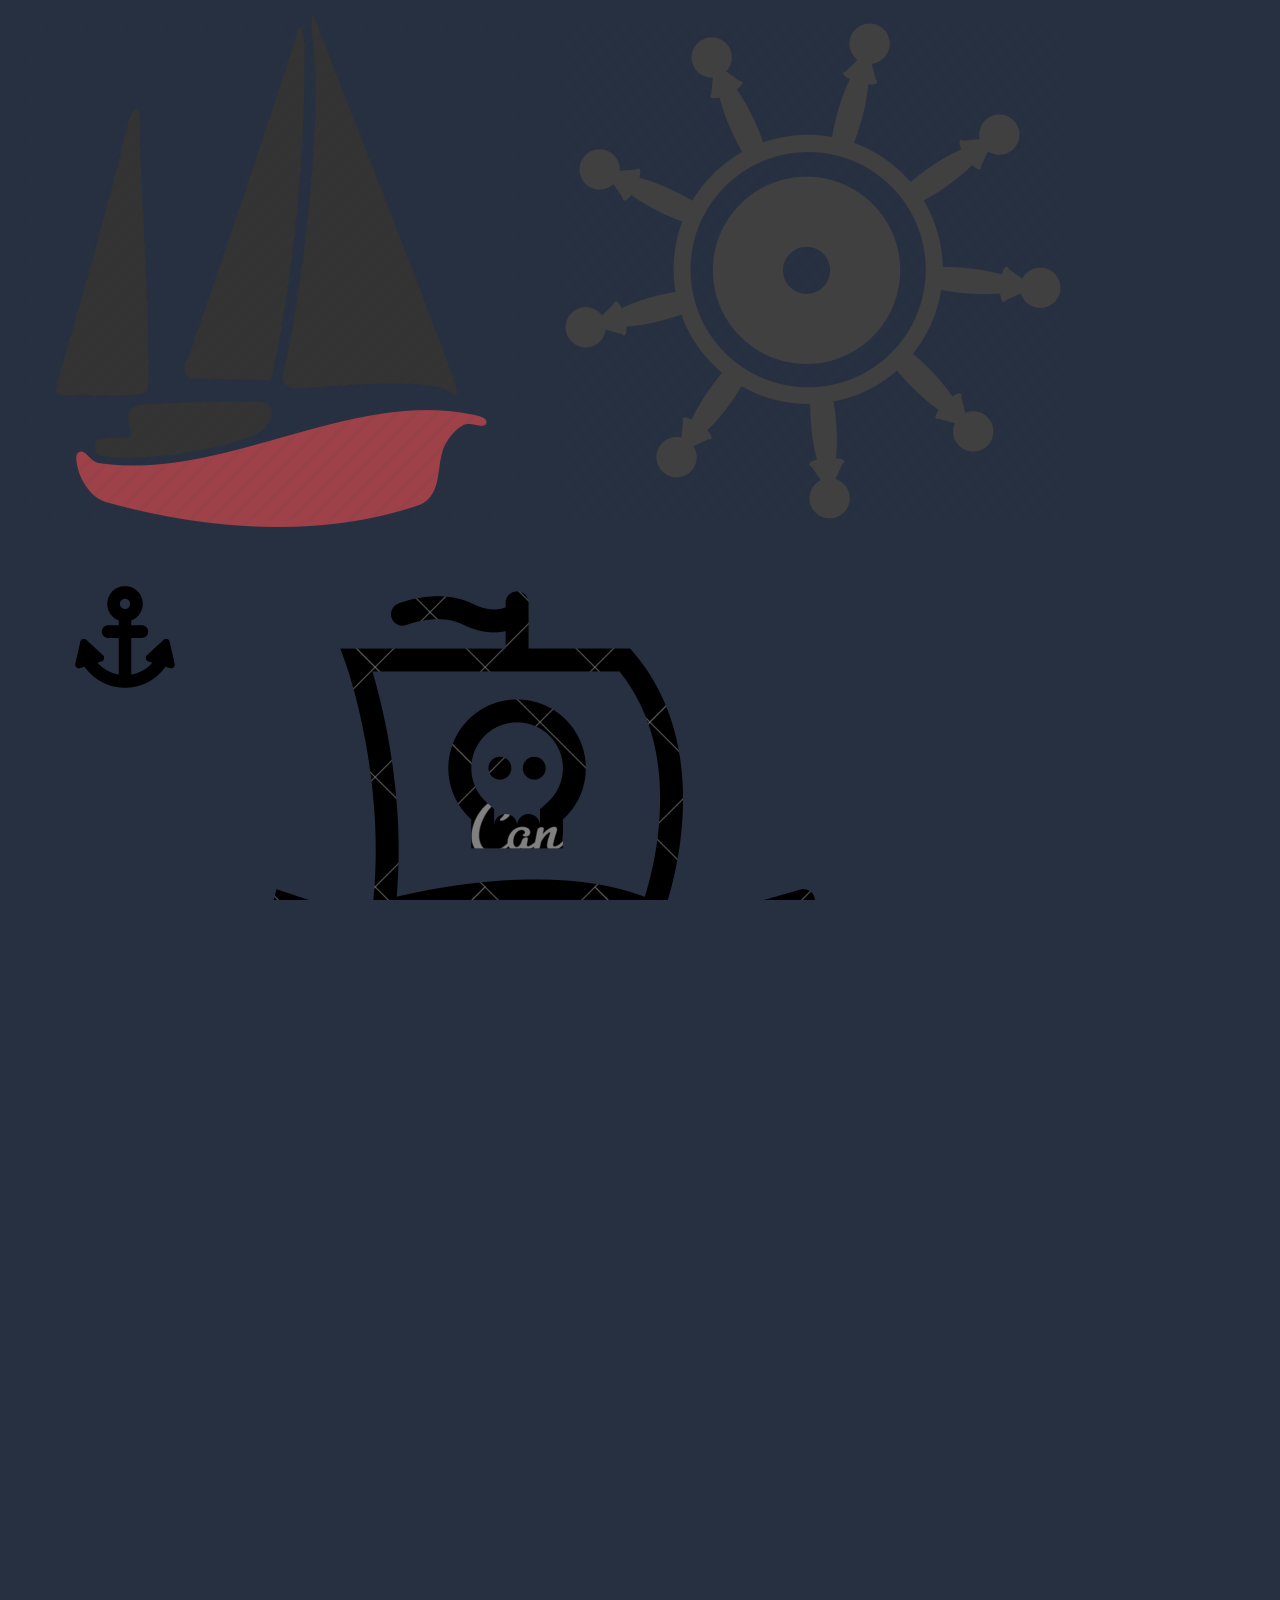
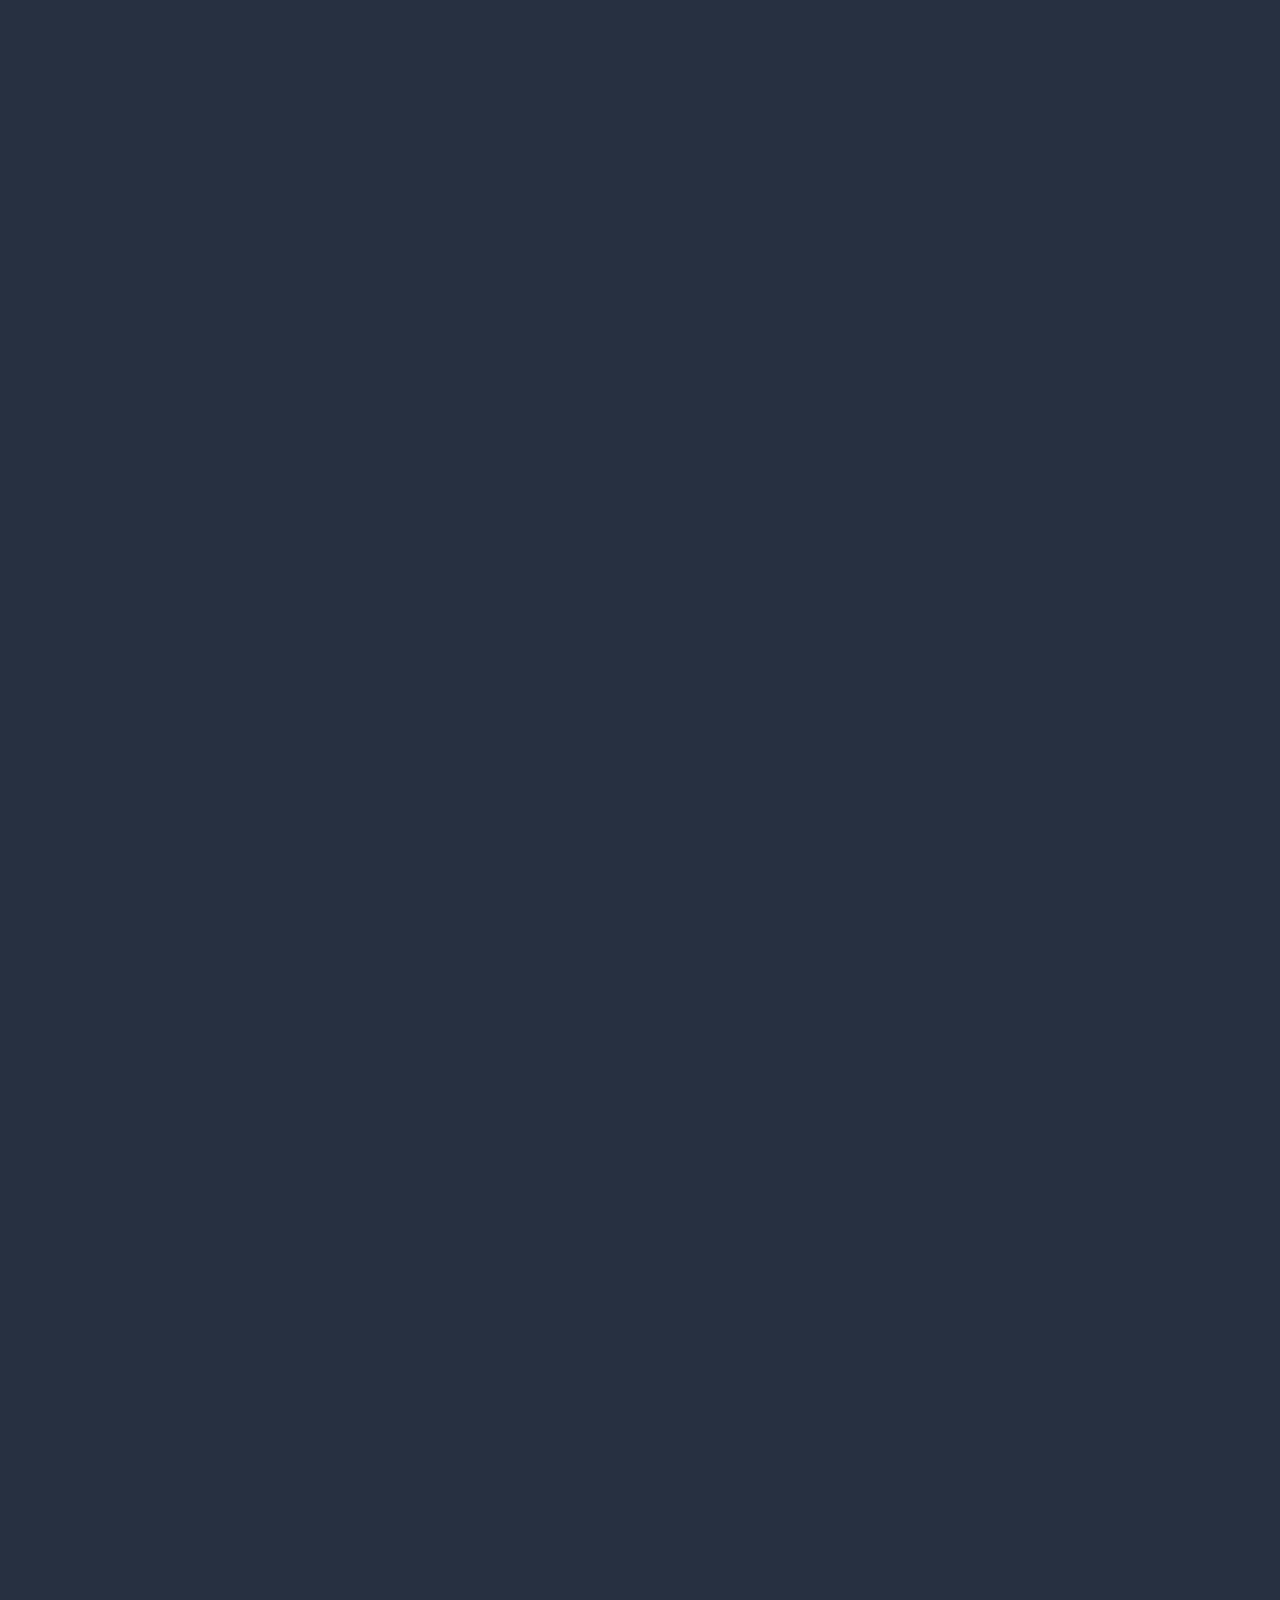
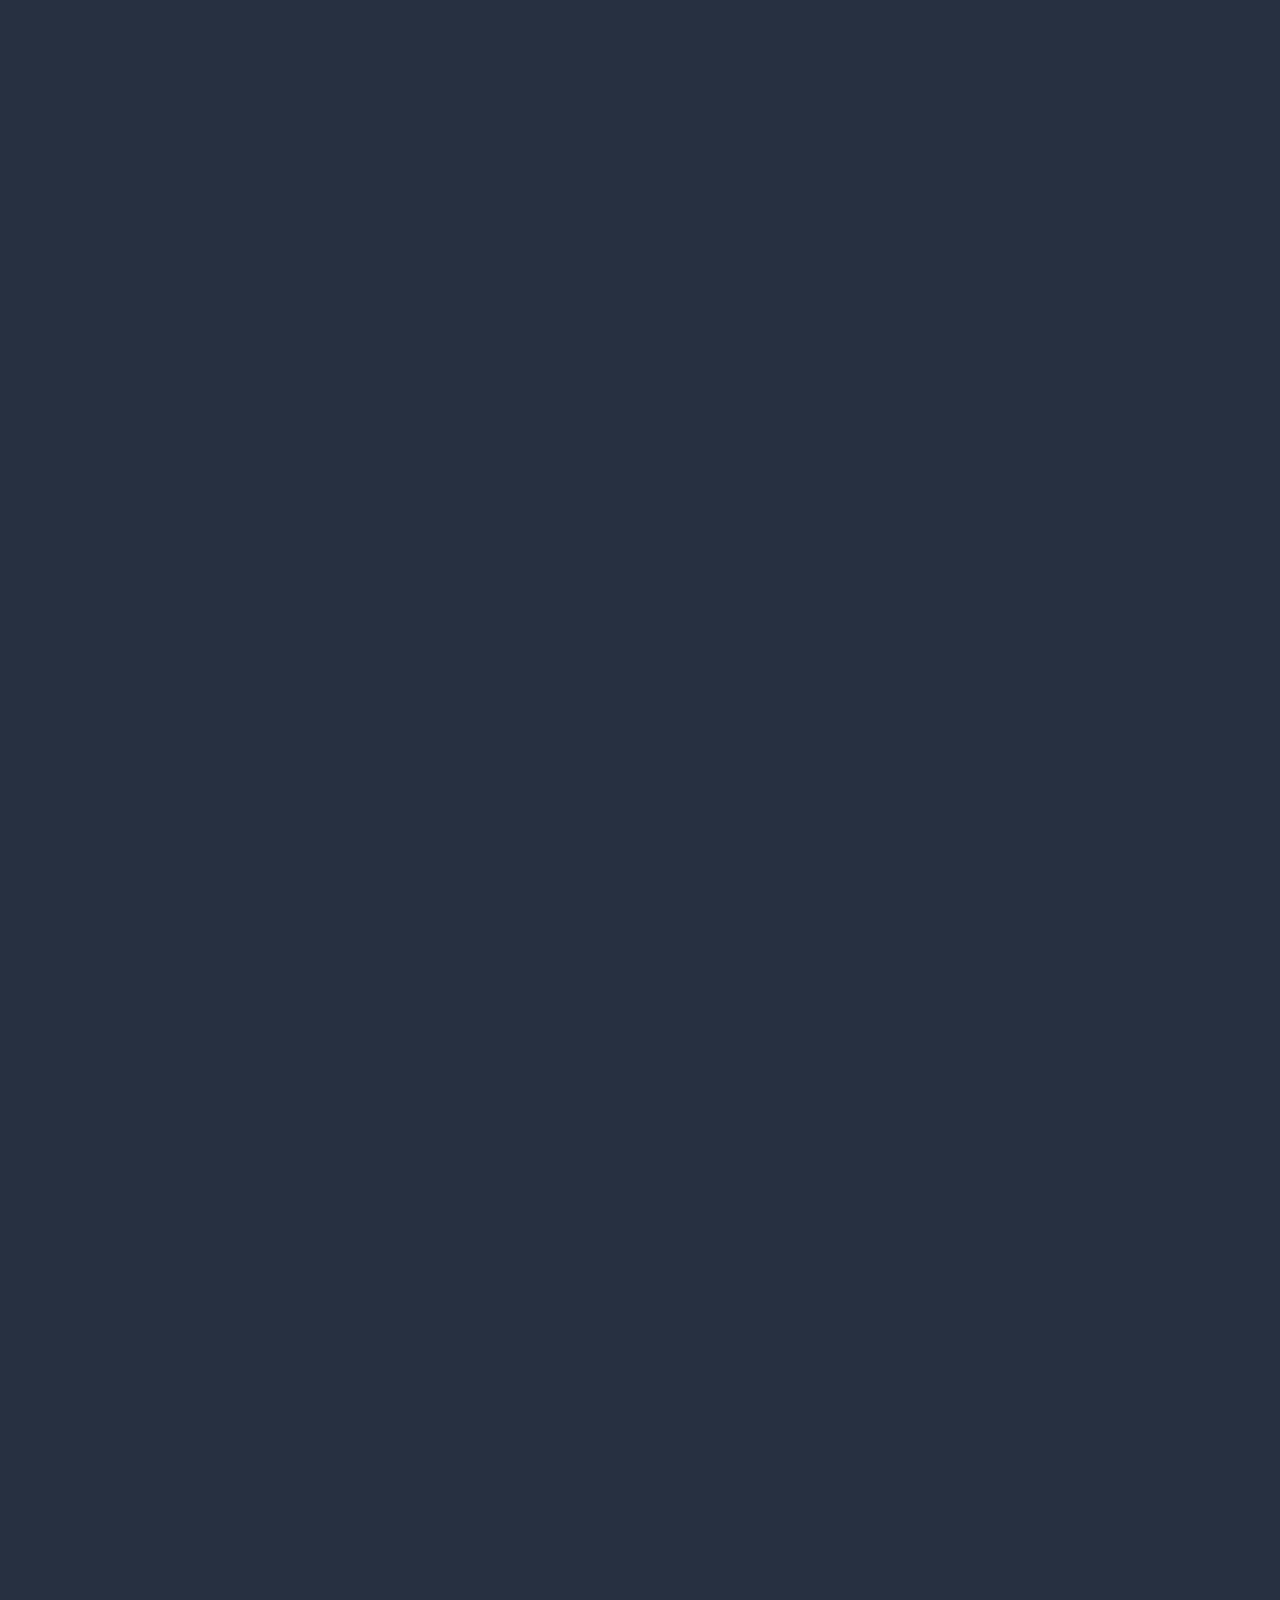
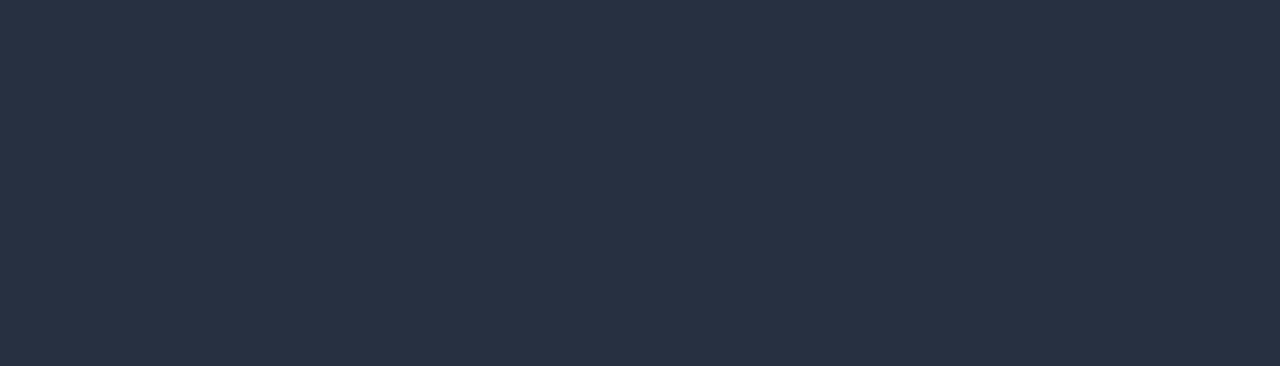
<file: public/index.html>
<!DOCTYPE html>
<html>
  <head>
    <meta name="viewport" content="width=device-width, initial-scale=1">
    <meta charset="utf-8">
    <link rel="stylesheet" href="https://maxcdn.bootstrapcdn.com/bootstrap/3.3.7/css/bootstrap.min.css" integrity="sha384-BVYiiSIFeK1dGmJRAkycuHAHRg32OmUcww7on3RYdg4Va+PmSTsz/K68vbdEjh4u" crossorigin="anonymous">
    <link rel="stylesheet" href="https://maxcdn.bootstrapcdn.com/font-awesome/4.7.0/css/font-awesome.min.css">
    <script src="https://code.jquery.com/jquery-3.1.0.min.js"></script>
    <script src="jquery.fullPage.min.js"></script>
    <script src="https://maxcdn.bootstrapcdn.com/bootstrap/3.3.7/js/bootstrap.min.js" charset="utf-8"></script>
    <link rel="stylesheet" href="jquery.fullPage.css">
    <link rel="stylesheet" href="/style.css"  title="no title" charset="utf-8">
    <!-- <link rel="icon" href="images/real_logo.png" media="screen" title="Rick Van"> -->
    <script src="app.js" charset="utf-8"></script>
    <title>Rick Van</title>
  </head>
  <body>
    <div id="navbar">
      <ul class="nav navbar-nav">
        <a class="navbar-brand" href="#page1" title="home" >
          <img src="images/navIcons/boatIcon.png" alt="home">
        </a>
        <li><a href="#page2" title="secondPage"><img src="images/navIcons/wheelIcon.png" alt="somethinghere"></a></li>
        <li><a href="#page3" title="portfolio"><img src="images/navIcons/anchorIcon.png" alt="portfolio"></a></li>
        <li><a href="#page4" title="thirdPage"><img src="images/navIcons/pirateShipIcon.png" alt="somethinghere"> </a></li>
        <li><a href="#page5" title="conclusion"><img src="images/navIcons/subIcon.png" alt="somethinghere"></a></li>
      </ul>
    </div>

    <div id="wrapper">

      <div class="section" data-anchor="page1">
        <div id="section1">
          <div class="col-xs-12 col-sm-12 col-md-12">
            <h1>Welcome! My name is Rick. Ready to set sail?</h1>
          </div>
        </div>
        <div class="arrow animated bounce">
          <a href="#page2" title="secondPage">
            <img width="40" height="40" alt="" src="[data-uri]" />
          </a>
        </div>
      </div>


      <div class="section" data-anchor="page2">
        <div id="section2">
          <div class="row">
            <div class="col-xs-12 col-sm-12 col-md-12">
              <div class="section2-center">
                <div class="col-xs-12 col-sm-4 col-md-4">
                  <img src="images/fullPage/prof-pic2.jpg" alt="" title='profile-pic'>
                </div>
                <div class="col-xs-12 col-sm-4 col-md-4">
                  <div class="my-info">
                    <a href="https://www.linkedin.com/in/vanrick" class="hvr-underline-from-center" target="_blank"><h2>Rick Van</h2></a>
                    <br>
                    <a href="mailto:xrickvan@gmail.com" class="hvr-underline-from-center"><h2>email</h2></a>
                    <br>
                    <a href="https://github.com/vanrick" class="hvr-underline-from-center" target="_blank"><h2> github </h2></a>
                    <br>
                    <a href="images/Rick_Van_Resume.pdf" class='hvr-underline-from-center' target="_blank"><h2> résumé </h2></a>
                  </div>
                </div>
                <div class="quote col-xs-12 col-sm-4 col-md-4">
                  <h2>"I'm the captain so climb aboard. We'll search for tomorrow on every shore."</h2>
                </div>
              </div>
            </div>
          </div>
        </div>
      </div>

      <div class="section" data-anchor="page3">
        <div class="row">
          <div class="slide">
            <div class="slide1">
              <div class="slide-div">
                <div class="col-xs-12 col-sm-12 col-md-12">
                  <a href="https://retbox-1d2f2.firebaseapp.com/login" target="_blank">
                  <img class="gif" src="images/gifs/retbox_walkthru.png" alt="">
                  </a>
                  <h1>RetBox</h1>
                  <p>Build customizable profiles with a rating system. We can interact with our friends, up down vote, and leave comments. Best of all we can play our games in their full 8bit glory!</p>
                  <p>HTML5/CSS3, JavaScript, Node.js + Express, AngularJS, Knex.js, PostgreSQL, Raspberry Pi, and retropie</p>
                </div>
              </div>
            </div>
          </div>
          <div class="slide">
            <div class="slide2">
              <div class="slide-div">
                <div class="col-xs-12 col-sm-6 col-md-6">
                  <a href="https://snippetto-34aee.firebaseapp.com/#/login" target="_blank">
                    <img class="gif" src="images/gifs/snippetto.png" alt="">
                  </a>
                  <h1>Snippetto</h1>
                  <p>Your daily dosage of news, entertainment, and planning!</p>
                  <p>JavaScript, AngularJS, Node.js, Express, Knex.js, PostgreSQL, Bootstrap</p>
                </div>
              </div>
            </div>
          </div>
          <div class="slide">
            <div class="slide3">
              <div class="slide-div">
                <div class="col-xs-12 col-sm-6 col-md-6">
                  <a href="https://timmysflashcards.firebaseapp.com/" target="_blank">
                  <img class="gif" src="images/gifs/timmy-FC.png" alt="">
                  </a>
                  <h1>Timmy's Flash Cards</h1>
                  <p>Are you trying to help your stubborn nephews with their Math class? Do you spend countless hours trying to remind them to study? Timmy's Flash Cards are here to help. He's not just the best power forward of all time he is also a math magician. Timmy's Flash Cards are the best way to help your kids learn basic math and have fun!</p>
                  <p>Angular 4, JavaScript, Firebase, HTML5/CSS3, Materialize</p>
                </div>
              </div>
            </div>
          </div>
          <div class="slide">
            <div class="slide4">
              <div class="slide-div">
                <div class="col-xs-12 col-sm-6 col-md-6">
                  <a href="https://upscale-nails.firebaseapp.com" target="_blank">
                  <img class="gif" src="images/gifs/upscale_walkthru.png" alt="">
                  </a>
                  <h1>Upscale Nails</h1>
                  <p>A small business React.js app that helps owners manage appointments.</p>
                  <p>React.js, Ruby, HTML5/CSS3, Bootstrap</p>
                </div>
              </div>
            </div>
          </div>
          <div class="slide">
            <div class="slide5">
              <div class="slide-div">
                <div class="col-xs-12 col-sm-6 col-md-6">
                  <a href="https://allstar-store.firebaseapp.com/#!/chucks" target="_blank">
                  <img class="gif" src="images/gifs/allstar-store.png" alt="">
                  </a>
                  <h1>The Allstar Store</h1>
                  <p>Love the classic Converse Chuck Taylors? Come shop at the AllStar Store dedicated to bringing you only the freshest Chucks.</p>
                  <p>HTML5/CSS3, JavaScript, AngularJS 1.6.4, AngularJS Animations, Bootstrap, Node.js, Bower</p>
                </div>
              </div>
            </div>
          </div>
          <div class="slide">
            <div class="slide6">
              <div class="slide-div">
                <div class="col-xs-12 col-sm-6 col-md-6">
                  <a href="https://murmuring-retreat-97239.herokuapp.com/pokemon" target="_blank">
                  <img class="gif" src="images/gifs/pokemon-node.png" alt="">
                  </a>
                  <h1>Pokemon Node</h1>
                  <p>Match up Pokemon to their Trainers, create, delete, update, and battle. May the best Pokemon win! Pure Node.js+Express App</p>
                  <p>Node.js, Bootstrap, Express, HTML5/CSS3, PostgreSQL, Knex, EJS</p>
                </div>
              </div>
            </div>
          </div>
          <div class="slide">
            <div class="slide7">
              <div class="slide-div">
                <div class="col-xs-12 col-sm-6 col-md-6">
                  <a href="https://bacon-and-more-bacon.firebaseapp.com/" target="_blank">
                  <img class="gif" src="images/gifs/bacon.png" alt="">
                  </a>
                  <h1>Bacon and more Bacon!</h1>
                  <p>Love Bacon? come shop at our bacon store. Add your favorite bacon to your shopping bag.</p>
                  <p>AngularJS, HTML5/CSS3, Bootstrap, JavaScript</p>
                </div>
              </div>
            </div>
          </div>
          <div class="slide">
            <div class="slide8">
              <div class="slide-div">
                <div class="col-xs-12 col-sm-6 col-md-6">
                  <a href="https://fantasy-football-lineup.firebaseapp.com/" target="_blank">
                  <img class="gif" src="images/gifs/fantasy-FB-lineup.png" alt="">
                  </a>
                  <h1>Fantasy Football Lineup</h1>
                  <p>Fix, create, leave comments and rate your favorite NFL Fantasy Football lineup!</p>
                  <p>AngularJS, HTML5/CSS3, Bootstrap, JavaScript</p>
                </div>
              </div>
            </div>
          </div>
        </div>
      </div>

      <div class="section" data-anchor="page4">
        <div id="section4">
          <div class="row">
            <div class="about-div">
              <h1>ABOUT ME.</h1>
              <div class="col-md-3"></div>
              <div class="col-xs-12 col-sm-6 col-md-3">
                <h2>SKILLS</h2>
                <div class="skills-p">
                  <p>JavaScript</p>
                  <p>PostGreSQL</p>
                  <p>Node.js + Express</p>
                  <p>Knex.js</p>
                  <p>Handlewars + Jade</p>
                  <hr>
                  <p>HTML5/CSS3</p>
                  <p>AngularJS / Angular</p>
                  <p>React.js</p>
                  <p>Bootstrap, Materialize</p>
                  <hr>
                  <p>Git + GitHub</p>
                  <p>CLI/UNIX</p>
                  <p>OAuth + bcript</p>
                  <p>Heroku,Firebase</p>
                </div>
              </div>
              <div class="col-xs-12 col-sm-6 col-md-3">
                <h2>HOBBIES</h2>
                <p>Outside of the development field, I'm a very outgoing guy. I like to play basketball, go to church, hike, go to meetups, and
                  read up on the newest technological breakthroughs/gadgets. I bleed orange and blue - I’m a very big Denver Broncos fan. I love beer although
                  it doesn't love me back. Some of my favorites are from local Colorado breweries and my mission is to try every beer at least once.
                  I try to stay positive everyday and give back whenever I can.</p>
              </div>
                <div class="col-md-3"></div>
            </div>
          </div>
        </div>
      </div>

      <div class="section" data-anchor="page5">
        <div id="section5">
          <div class="row">
            <div class="col-md-12">
              <div class="center-paragraphs">
                <h1 class="center-text">CONTACT ME</h1>
                <p>Let's go on an adventure together!</p>
                <p>Let's collaborate!</p>
                <a href="mailto:xrickvan@gmail.com" class='clickable_icons'>
                  <button class="btn btn-lg" type="button" name="button">CONTACT</button>
                </a>
              </div>
            </div>
          </div>
        </div>
      </div>
    </div>
    <!-- script -->
    <!-- <script src="js/bootstrap.min.js"></script> -->
  </body>
</html>
</file>
<file: style.css>
/*-------------------------------*/
/*           VARIABLES           */
/*-------------------------------*/
@import 'https://fonts.googleapis.com/css?family=Baloo+Bhaina|Baloo+Tamma|Bitter';
/*font-family: 'Baloo Bhaina', cursive;
font-family: 'Baloo Tamma', cursive;
font-family: 'Bitter', serif;*/
a{ text-decoration: none !important;}
body {
  position: relative;
  overflow-x: hidden;
}

/*body, html {
  height: 100%;
  background-color: black;
}*/
@media (max-width: 767px) /* @grid-float-breakpoint -1 */
{
  .navbar{
    position: fixed;
    min-height: 20px;
  }
  #wrapper nav{
   position: fixed;
  }
}

.nav .open > a { background-color: transparent; }

.nav .open > a:hover { background-color: transparent; }

.nav .open > a:focus { background-color: transparent; }

/*-------------------------------*/
/*           Wrappers            */
/*-------------------------------*/

#wrapper {
  -moz-transition: all 0.5s ease;
  -o-transition: all 0.5s ease;
  -webkit-transition: all 0.5s ease;
  padding-left: 0;
  -webkit-transition: all 0.5s ease;
  transition: all 0.5s ease;
}

#wrapper.toggled { padding-left: 220px; }

#wrapper.toggled #sidebar-wrapper { width: 220px; }

#wrapper.toggled #page-content-wrapper {
  margin-right: -220px;
  position: absolute;
}

#sidebar-wrapper {
  -moz-transition: all 0.5s ease;
  -o-transition: all 0.5s ease;
  -webkit-transition: all 0.5s ease;
  background: #1a1a1a;
  height: 100%;
  left: 220px;
  margin-left: -220px;
  overflow-x: hidden;
  overflow-y: auto;
  -webkit-transition: all 0.5s ease;
  transition: all 0.5s ease;
  width: 0;
  z-index: 1000;
}
#sidebar-wrapper::-webkit-scrollbar {
 display: none;
}

#page-content-wrapper {
  padding-top: 70px;
  width: 100%;
}

/*-------------------------------*/
/*     Sidebar nav styles        */
/*-------------------------------*/


.sidebar-nav {
  list-style: none;
  margin: 0;
  padding: 0;
  position: absolute;
  top: 0;
  width: 220px;
}

.sidebar-nav li {
  display: inline-block;
  line-height: 20px;
  position: relative;
  width: 100%;
}

.sidebar-nav li:before {
  -moz-transition: width 0.2s ease-in;
  -ms-transition: width 0.2s ease-in;
  -webkit-transition: width 0.2s ease-in;
  background-color: #1c1c1c;
  content: '';
  height: 100%;
  left: 0;
  position: absolute;
  top: 0;
  -webkit-transition: width 0.2s ease-in;
  transition: width 0.2s ease-in;
  width: 3px;
  z-index: -1;
}

.sidebar-nav li:first-child a {
  background-color: #1a1a1a;
  color: #ffffff;
}

.sidebar-nav li:nth-child(2):before { background-color: #52418a; }

.sidebar-nav li:nth-child(3):before { background-color: #5c499c; }

.sidebar-nav li:nth-child(4):before { background-color: #6651ad; }

.sidebar-nav li:nth-child(5):before { background-color: #7562b5; }

.sidebar-nav li:nth-child(6):before { background-color: #8473be; }

.sidebar-nav li:nth-child(7):before { background-color: #9485c6; }

.sidebar-nav li:nth-child(8):before { background-color: #a396ce; }

.sidebar-nav li:nth-child(9):before { background-color: #b2a7d6; }

.sidebar-nav li:hover:before {
  -webkit-transition: width 0.2s ease-in;
  transition: width 0.2s ease-in;
  width: 100%;
}

.sidebar-nav li a {
  color: #dddddd;
  display: block;
  padding: 10px 15px 10px 30px;
  text-decoration: none;
}

.sidebar-nav li.open:hover before {
  -webkit-transition: width 0.2s ease-in;
  transition: width 0.2s ease-in;
  width: 100%;
}

.sidebar-nav .dropdown-menu {
  background-color: #222222;
  border-radius: 0;
  border: none;
  box-shadow: none;
  margin: 0;
  padding: 0;
  position: relative;
  width: 100%;
}

.sidebar-nav li a:hover, .sidebar-nav li a:active, .sidebar-nav li a:focus, .sidebar-nav li.open a:hover, .sidebar-nav li.open a:active, .sidebar-nav li.open a:focus {
  background-color: transparent;
  color: #ffffff;
  text-decoration: none;
}

.sidebar-nav > .sidebar-brand {
  font-size: 20px;
  height: 65px;
  line-height: 44px;
}

/*-------------------------------*/
/*       Hamburger-Cross         */
/*-------------------------------*/

.hamburger {
  background: transparent;
  border: none;
  display: block;
  height: 32px;
  margin-left: 15px;
  position: fixed;
  top: 20px;
  width: 32px;
  z-index: 999;
}

.hamburger:hover { outline: none; }

.hamburger:focus { outline: none; }

.hamburger:active { outline: none; }

.hamburger.is-closed:before {
  -webkit-transform: translate3d(0, 0, 0);
  -webkit-transition: all 0.35s ease-in-out;
  color: #ffffff;
  content: '';
  display: block;
  font-size: 14px;
  line-height: 32px;
  opacity: 0;
  text-align: center;
  width: 100px;
}

.hamburger.is-closed:hover before {
  -webkit-transform: translate3d(-100px, 0, 0);
  -webkit-transition: all 0.35s ease-in-out;
  display: block;
  opacity: 1;
}

.hamburger.is-closed:hover .hamb-top {
  -webkit-transition: all 0.35s ease-in-out;
  top: 0;
}

.hamburger.is-closed:hover .hamb-bottom {
  -webkit-transition: all 0.35s ease-in-out;
  bottom: 0;
}

.hamburger.is-closed .hamb-top {
  -webkit-transition: all 0.35s ease-in-out;
  background-color: rgba(255, 255, 255, 0.7);
  top: 5px;
}

.hamburger.is-closed .hamb-middle {
  background-color: rgba(255, 255, 255, 0.7);
  margin-top: -2px;
  top: 50%;
}

.hamburger.is-closed .hamb-bottom {
  -webkit-transition: all 0.35s ease-in-out;
  background-color: rgba(255, 255, 255, 0.7);
  bottom: 5px;
}

.hamburger.is-closed .hamb-top, .hamburger.is-closed .hamb-middle, .hamburger.is-closed .hamb-bottom, .hamburger.is-open .hamb-top, .hamburger.is-open .hamb-middle, .hamburger.is-open .hamb-bottom {
  height: 4px;
  left: 0;
  position: absolute;
  width: 100%;
}

.hamburger.is-open .hamb-top {
  -webkit-transform: rotate(45deg);
  -webkit-transition: -webkit-transform 0.2s cubic-bezier(0.73, 1, 0.28, 0.08);
  background-color: #ffffff;
  margin-top: -2px;
  top: 50%;
}

.hamburger.is-open .hamb-middle {
  background-color: #ffffff;
  display: none;
}

.hamburger.is-open .hamb-bottom {
  -webkit-transform: rotate(-45deg);
  -webkit-transition: -webkit-transform 0.2s cubic-bezier(0.73, 1, 0.28, 0.08);
  background-color: #ffffff;
  margin-top: -2px;
  top: 50%;
}

.hamburger.is-open:before {
  -webkit-transform: translate3d(0, 0, 0);
  -webkit-transition: all 0.35s ease-in-out;
  color: #ffffff;
  content: '';
  display: block;
  font-size: 14px;
  line-height: 32px;
  opacity: 0;
  text-align: center;
  width: 100px;
}

.hamburger.is-open:hover before {
  -webkit-transform: translate3d(-100px, 0, 0);
  -webkit-transition: all 0.35s ease-in-out;
  display: block;
  opacity: 1;
}

/*-------------------------------*/
/*          Dark Overlay         */
/*-------------------------------*/

.overlay {
  position: fixed;
  display: none;
  width: 100%;
  height: 100%;
  top: 0;
  left: 0;
  right: 0;
  bottom: 0;
  background-color: rgba(0, 0, 0, 0.4);
  z-index: 1;
}

/* SOME DEMO STYLES - NOT REQUIRED */

body, html { background-color: #273041; }

body h1, body h2, body h3, body h4 { color: rgba(255, 255, 255, 0.9); }

body p, body blockquote { color: rgba(255, 255, 255, 0.7); }

body a {
  color: rgba(255, 255, 255, 0.8);
  text-decoration: none;
}

body a:hover { color: #ffffff; }

/*verticle scroll animation*/

/*end of verticle scroll animation*/
/*first body*/
.page-header{
 /*border: 1px solid black;*/
}
.nav_font{
font-family: 'Baloo Bhaina', cursive;
}
.small{
  height: auto;
  width: 30px;
}
.contact_info{
  height: auto;
  width: 100%;
  background-color: #EEEAC0;
  position: absolute;
}

.contact_info p{
  color: black;
  font-family: 'Baloo Bhaina', cursive;
  font-size: 1.2em;
}
.contact_info h4{
  color: black;
  display: inline;
}
.page-header h1{
 padding: 0 0 0 0;
 font-family: 'Baloo Tamma', cursive;
}
.page-header img{
  margin-top: 1.8%;
  margin-right: -1.5%;
}
.page-header h3{
  margin-top: -1.5%;
  font-family: 'Baloo Tamma', cursive;
}
.first_body{
  background-color: #273041;
  height: 100vh;
  width: 100%;
}
.yellow{
  color: #FEE818;
}
.logo{
  height: 40px;
  width: 70px;
}

.logoStash {
  float: right;
}
.contactText {
  display: inline-block;
}

@media (max-width:360px){
  .logoStash{
    margin: 0 auto;
    display: block;
  }
}

.clickable_icons{
  margin: 2% 0 2% 0;
}

.clickable_icons img{
  margin: 0 2% 2% 0;
  transition: all .2s ease-in-out;
}

.clickable_icons img:hover{
  transform: scale(1.1);
}


/*second body*/

.second_body{
  background-color: #B4E5F3;
  height: 100vh;
  width: 100%;
}
@media (max-width:360px){
  .second_body h1{
    margin-top: 10%;
    padding-left: 30%;
    height: auto;
  }
}
.second_body .col-md-offset-5{
 padding-top: 3%;

}

.second_body h1{
  padding-top: 5%;
  color: #2C4766;
  text-decoration:none;
  font-family: 'Baloo Bhaina', cursive;
}
.container-fluid h4{
  text-decoration: none;
  color: #040506;
  font-family: 'Bitter', serif;
}
.container-fluid h2{
  text-decoration: none;
  color: #040506;
  font-family: 'Baloo Bhaina', cursive;
}
.page-header{
  text-decoration:none;
}

/*third body*/

.third_body{
  background-color: #76B0EF;
  height: 100vh;
  width: 100%;
}
.third_body img{
  margin-top: 0;
  height: 15vh;
  width: auto;
}
.third_body h3{
  color: #13A89E;
}
.third_body p{
  color: #13A89E;
}
.hh1{
 padding: 7% 0 0 7%;
}


/*horizontal scroll*/
/*// This container element gives us the scrollbars we want.*/
div.horizontal {
    width: 100%;
    height: 400px;
    overflow: auto;
}

/*// table-layout: fixed does a lot of the magic, here. It makes sure that the "table cells" retain the pixel dimensions you want.*/
.table {
    display: table;
    table-layout: fixed;
    width: 100%;
}

/*// Arranging your content inside the "cells" is as simple as using the vertical-align and text-align properties. Floats work, too.*/
article {
    width: 400px;
    height: 400px;
    display: table-cell;
    background: #e3e3e3;
    vertical-align: middle;
    text-align: center;
}

/*// Some styling for contrast.*/
article:nth-child(2n+2)
{
    background: #d1d1d1;
}
/*end of horizontal project scroll*/
.third_body .table img{
  height: 28vh;
  width: auto;
  padding: 0 0 0 3%;
}
/*fourth body*/

.fourth_body{
  background-color: #FB5445;
  height: 100vh;
  width: 100%;
}
@media (max-width:360px){
  .fourth_body {
    margin-top: 2%;
    height: auto;
  }
}
.fourth_body .col-md-offset-8{
  padding-top: 2%;
}
.fourth_body h1 img{
  height: 23vh;
  width: auto;
}
.fourth_body h1{
  font-family: 'Baloo Bhaina', cursive;
  color: #FEE818;
}
.fourth_body h2{
  color: #273041;blue
  font-family: 'Baloo Bhaina', cursive;
}
.fourth_body p{
  font-family: 'Bitter', serif;
}
.fourth_body h4{
  font-family: 'Bitter', serif;
}
.college{
  /*border: 1px solid black;*/
  height: auto;
}
.college2{
  /*border: 1px solid black;*/
  height: auto;
  margin-top: 5%;
}
.college3{
  /*border: 1px solid black;*/
  height: auto;
  margin-top: 10%;
}
.fourth_body .col-md-4{
  /*border: 1px solid black;*/

}

/*fifth body*/

/*.fifth_body{
  background-color: #B4E5F3;
  height: 100vh;
  width: 100%;
}*/

/*sixth body*/

.fifth_body{
  background-color: #516790;
  height: 110vh;
  width: 100%;
}
.fifth_body h1{
  font-family: 'Baloo Bhaina', cursive;
  padding-left: 10%
}
.fifth_body img{
  height: 30vh;
  width: auto;
}
.skillz{

}
.fifth_body .skillz{
 padding: 5% 0 0 0;
 align-self: center;
}

.fifth_body .skillz-box{
 padding: 2% 0 0 20%;
 align-self: center;
}
@media (max-width:480px){

  .skills-box {
    margin: 0;
  }
  .fifth_body img{
    height: 20vh;
    width: auto;
    padding: 0 0 0 15%;
  }
   .fifth_body{
     height: auto;
     width: 100%;
   }
}
/*progress bar start*/
p{
  color:#525252;
  font-size:12px;
}

.skillbar {
	position:relative;
	display:block;
	margin-bottom:15px;
	width:60%;
	background:#eee;
	height:35px;
	border-radius:3px;
	-moz-border-radius:3px;
	-webkit-border-radius:3px;
	-webkit-transition:0.4s linear;
	-moz-transition:0.4s linear;
	-ms-transition:0.4s linear;
	-o-transition:0.4s linear;
	transition:0.4s linear;
	-webkit-transition-property:width, background-color;
	-moz-transition-property:width, background-color;
	-ms-transition-property:width, background-color;
	-o-transition-property:width, background-color;
	transition-property:width, background-color;
}

.skillbar-title {
	position:absolute;
	top:0;
	left:0;
width:110px;
	font-weight:bold;
	font-size:13px;
	color:#ffffff;
	background:#6adcfa;
	-webkit-border-top-left-radius:3px;
	-webkit-border-bottom-left-radius:4px;
	-moz-border-radius-topleft:3px;
	-moz-border-radius-bottomleft:3px;
	border-top-left-radius:3px;
	border-bottom-left-radius:3px;
}

.skillbar-title span {
	display:block;
	background:rgba(0, 0, 0, 0.1);
	padding:0 20px;
	height:35px;
	line-height:35px;
	-webkit-border-top-left-radius:3px;
	-webkit-border-bottom-left-radius:3px;
	-moz-border-radius-topleft:3px;
	-moz-border-radius-bottomleft:3px;
	border-top-left-radius:3px;
	border-bottom-left-radius:3px;
}

.skillbar-bar {
	height:35px;
	width:0px;
	background:#6adcfa;
	border-radius:3px;
	-moz-border-radius:3px;
	-webkit-border-radius:3px;
}

.skill-bar-percent {
	position:absolute;
	right:10px;
	top:0;
	font-size:11px;
	height:35px;
	line-height:35px;
	color:#ffffff;
	color:rgba(0, 0, 0, 0.4);
}
/*progress bar end*/

/*seventh body*/

.sixth_body{
  background-color: #FEE817;
  height: 100vh;
  width: 100%;
}
@media (max-width:480px){
   .sixth_body{
     height: auto;
     width: 100%;
   }
}

/*.sixth_body div {border: 1px solid black;}*/

#parent {overflow: hidden;}
#up {
  float: right;
  margin: 0 14% 0 0;
   }
  #up h1{
    font-family: 'Baloo Bhaina', cursive;
    color: #273041;
    padding: 10% 0 0 20%;
  }
#down{
  clear: right;
  float: right;
  margin: 0 14% 0 0;
}
#down p{
  font-family: 'Bitter', serif;
  color: black;
  font-size: 1em;
}
/*#parent {overflow: hidden;}*/
#up2 {
  float: left;
  margin: 0 0 0 14%;
   }

  #up2 h1{
    font-family: 'Baloo Bhaina', cursive;
    color: #273041;
    padding: 10% 0 0 20%;
  }
  #down2 h3{
    font-family: 'Baloo Bhaina', cursive;
    color: black;
    /*padding: 10% 0 0 20%;*/
  }
  #down2 p{
    font-family: 'Bitter', serif;
    color: black;
    font-size: 1em;
    /*padding: 10% 0 0 20%;*/
  }
#down2{
  clear: left;
  float: left;
  margin: 0 0 0 14%;
}


/*eighth body*/

.seventh_body{
  background-color: #538BF4;
  height: 100vh;
  width: 100%;
}
.seventh_body article{
  background-color: #ffc04c;
}
.seventh_body article h3{
  color: #002244;
  font-family: 'Baloo Bhaina', cursive;
}
.seventh_body article h4{
  color: #002244;
  font-family: 'Baloo Bhaina', cursive;
}
.img-circle{
  height: 20vh;
  width: auto;
  border-radius: 50%;
}
#prof-font{
  color: #292929;
  text-align: justify;
  font-family: 'Bitter', serif;
  padding: 0 0 0 5%;
}
.btn-xlg{
  padding:13px;
  background-color:#AC2C17;
  font-size: 1.6em;
  font-family: 'Baloo Bhaina', cursive;
}
</file>
